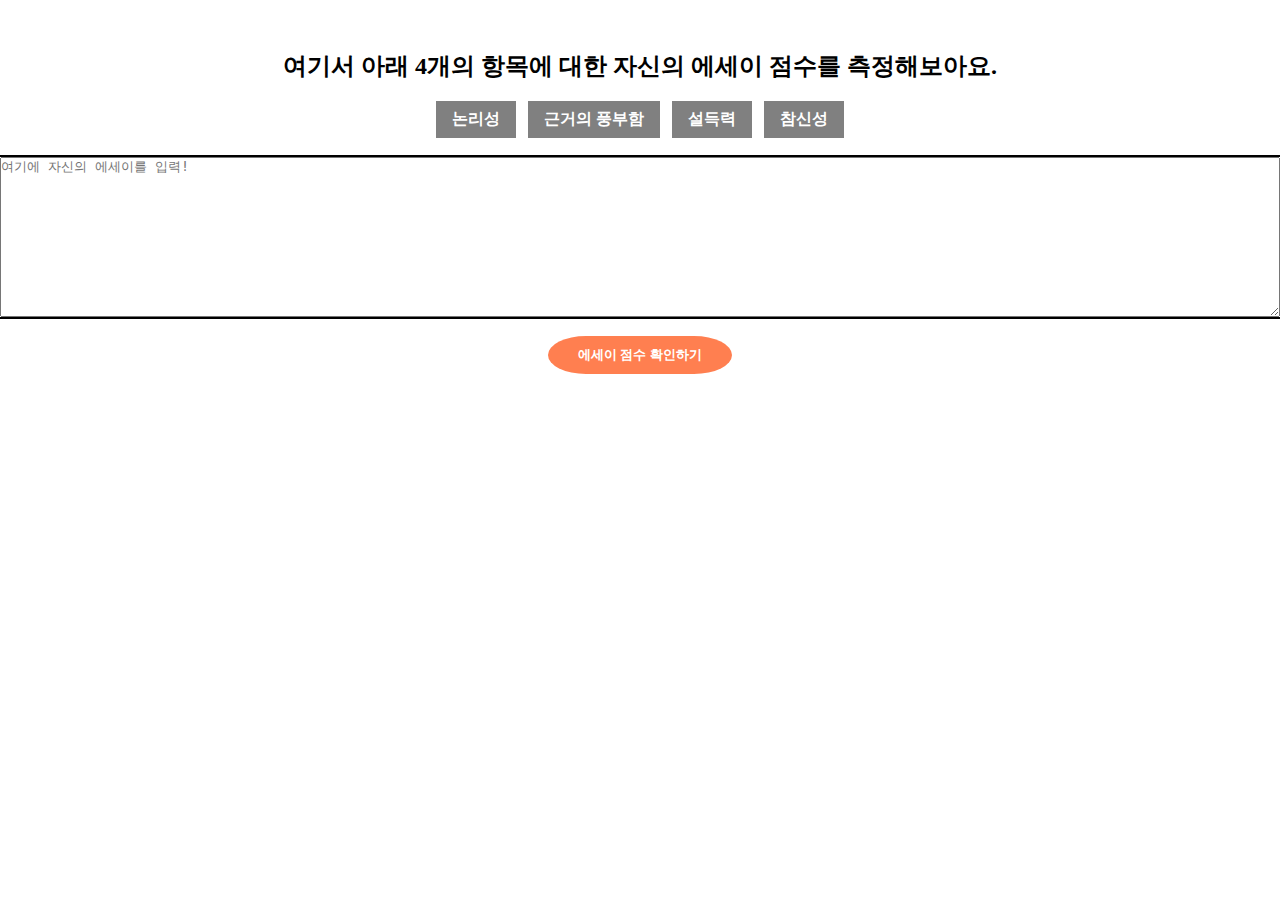
<file: templates/index.html>
<!DOCTYPE html>
<html lang="en">
    <head>
        <meta charset="utf-8" />
        <meta name="viewport" content="width=device-width, initial-scale=1, shrink-to-fit=no" />
        <meta name="description" content="자신의 에세이 글에 대한 4가지 요소를 평가해준다." />
        <meta name="author" content="유대곤" />
        <title>나의 글 평가하기</title>
        <link rel="icon" type="image/x-icon" href="assets/favicon.ico" />
        <style>
            @import url('https://fonts.googleapis.com/css2?family=Open+Sans&display=swap');
            *
            {
                box-sizing: border-box;
                margin: 0;
                padding: 0;
            }
            li::marker {
                font-size : 0.8em;
            }
            body
            {
                background-color: white;
            }
            .wrapper
            {
                width: 1280px;
                margin: 0 auto;
            }
            .check-button
            {
                background-color: coral;
                color: white;
                border: none;
                padding: 10px 30px;
                border-radius: 80px / 40px;
                font-weight: bold;
            }
            .pad
            {
                padding-top:15px;
            }
            .text-area
            {  
                width:100%; 
                height:160px;
                outline: 2px solid black;
            }
            a{
                display: inline-block;
                text-align: center;
                margin: .25rem;
                padding: .5rem 1rem;
                text-decoration: none;
                font-weight: bold;
                color: white;
                background: grey;
            }
        </style>
    </head>


    <body style = "text-align:center; padding-top:50px">
        
        <div class='wrapper'>
            <div>
                <h2>여기서 아래 4개의 항목에 대한 자신의 에세이 점수를 측정해보아요.</h2>
                <div class="pad">
                    <a>논리성</a>
                    <a>근거의 풍부함</a>
                    <a>설득력</a>
                    <a>참신성</a>
                </div>
            </div>
            <div class="pad">
                <form action="/result" method="POST">
                    <textarea type="text" class="text-area" name="essay" minlength="1" maxlength="1000" placeholder = "여기에 자신의 에세이를 입력!"></textarea>
                    <div class="pad">
                        <div>
                            <button type="submit" id="btt" class="check-button">에세이 점수 확인하기</button>
                        </div>
                    </div>
                </form> 
            </div>
        </div>
    </body>
</html>
</file>
